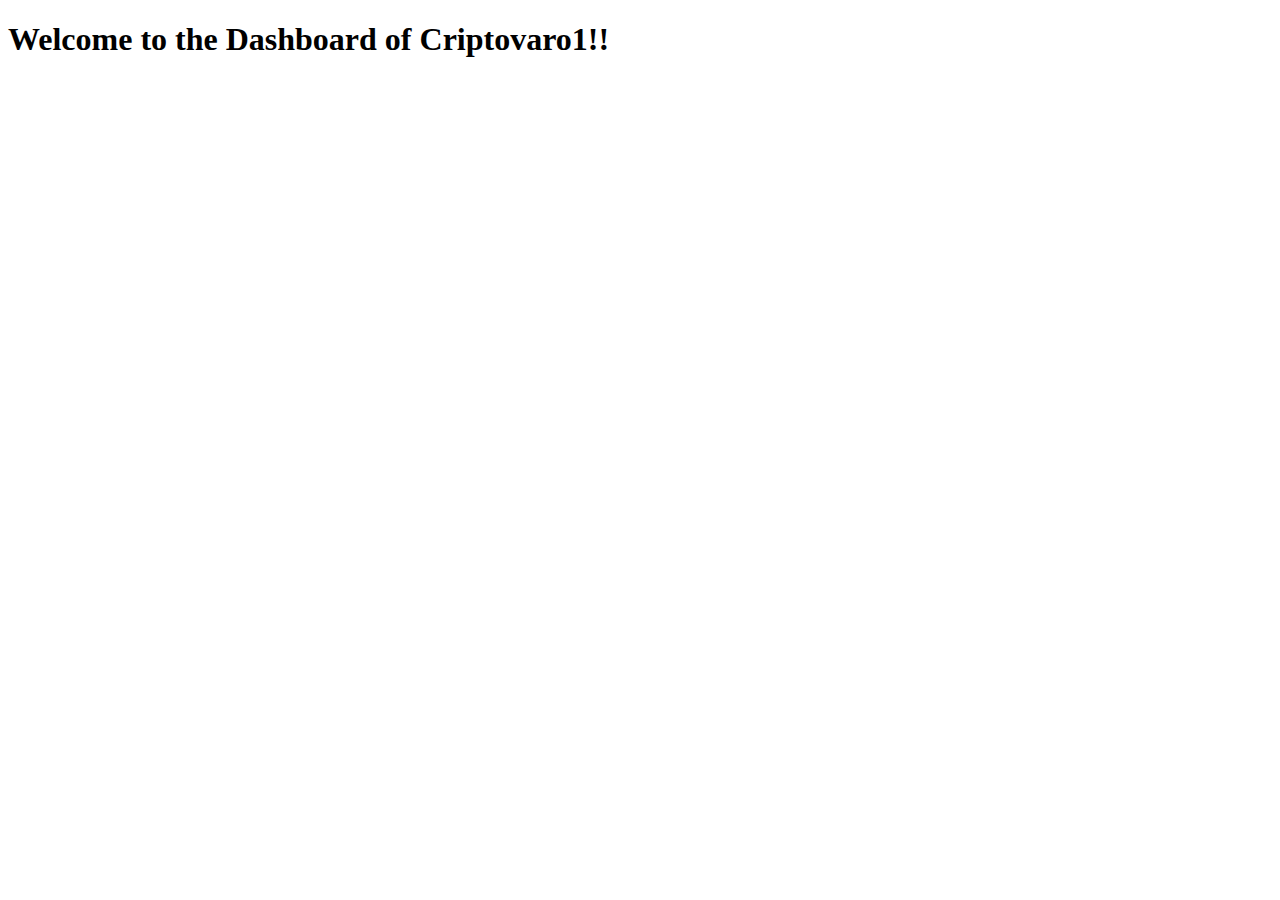
<file: public_html/index.html>
<!DOCTYPE html>
<html>
    <head>
        <meta http-equiv="Content-Type" content="text/html; charset=windows-1252"/>
        <title>Dashboard</title>
    </head>
    <body>
        <h1>Welcome to the Dashboard of Criptovaro1!!</h1>
    </body>
</html>
</file>
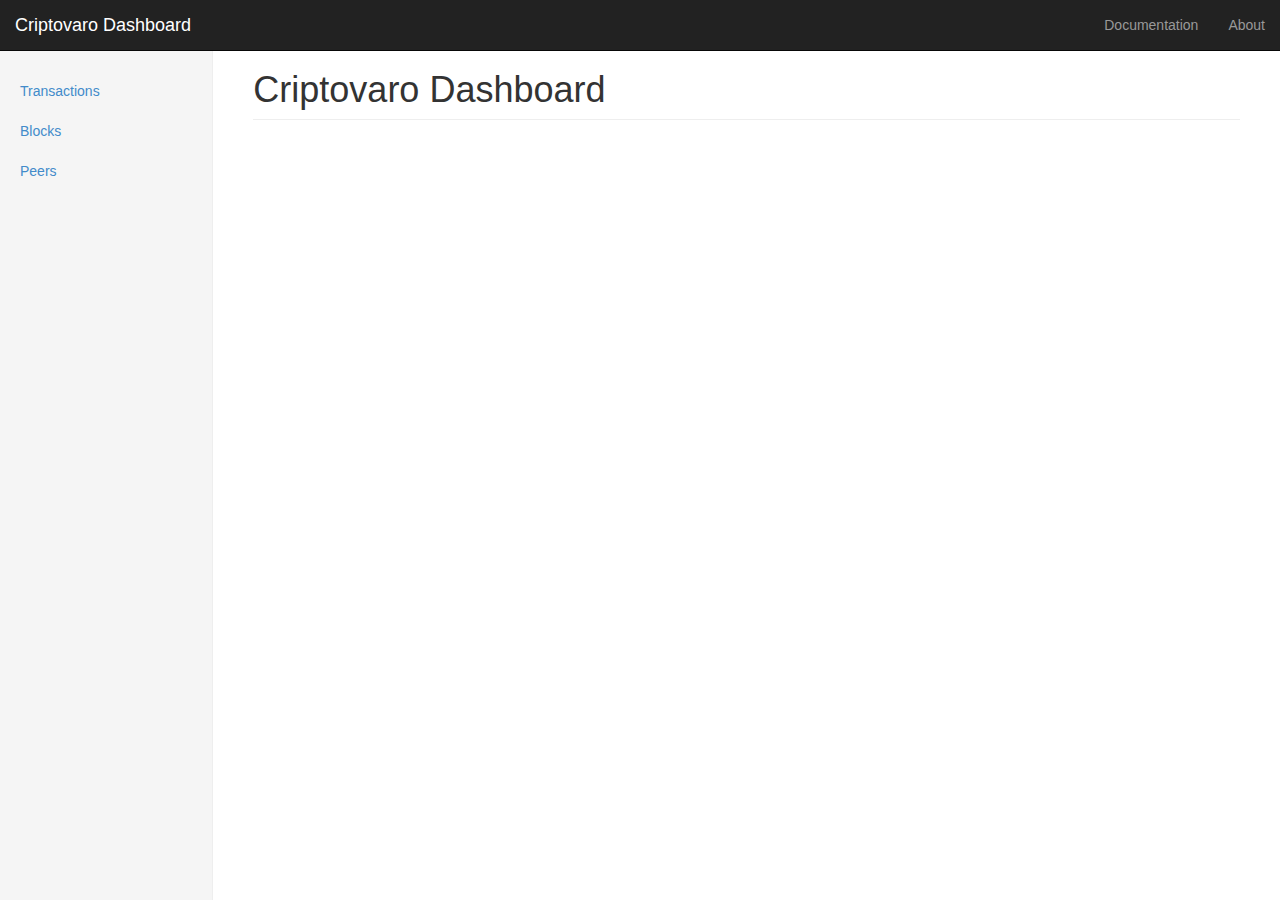
<file: public_html/Dashboard.html>
<!DOCTYPE html>
<html lang="en">
  <head>
    <meta charset="utf-8">
    <meta http-equiv="X-UA-Compatible" content="IE=edge">
    <meta name="viewport" content="width=device-width, initial-scale=1">
    <meta name="description" content="">
    <meta name="author" content="">

    <title>Criptovaro Dashboard</title>

    <!-- Bootstrap core CSS -->
    <link href="css/bootstrap.min.css" rel="stylesheet">

    <!-- Custom styles for this template -->
    <link href="css/dashboard.css" rel="stylesheet">

    <!-- Just for debugging purposes. Don't actually copy this line! -->
    <!--[if lt IE 9]><script src="../../assets/js/ie8-responsive-file-warning.js"></script><![endif]-->

    <!-- HTML5 shim and Respond.js IE8 support of HTML5 elements and media queries -->
    <!--[if lt IE 9]>
      <script src="https://oss.maxcdn.com/libs/html5shiv/3.7.0/html5shiv.js"></script>
      <script src="https://oss.maxcdn.com/libs/respond.js/1.4.2/respond.min.js"></script>
    <![endif]-->
  </head>

  <body>

    <div class="navbar navbar-inverse navbar-fixed-top" role="navigation">
      <div class="container-fluid">
        <div class="navbar-header">
          <button type="button" class="navbar-toggle" data-toggle="collapse" data-target=".navbar-collapse">
            <span class="sr-only">Toggle navigation</span>
            <span class="icon-bar"></span>
            <span class="icon-bar"></span>
            <span class="icon-bar"></span>
          </button>
          <a class="navbar-brand" href="Dashboard.html">Criptovaro Dashboard</a>
        </div>
        <div class="navbar-collapse collapse">
          <ul class="nav navbar-nav navbar-right">
            <li><a href="docs/">Documentation</a></li>
            <li><a href="about/">About</a></li>
          </ul>
        </div>
      </div>
    </div>

    <div class="container-fluid">
      <div class="row">
        <div class="col-sm-3 col-md-2 sidebar">
          <ul class="nav nav-sidebar">
            <li><a href="dashboard/transactions.html">Transactions</a></li>
            <li><a href="dashboard/blocks.html">Blocks</a></li>
            <li><a href="dashboard/peers.html">Peers</a></li>
          </ul>

        </div>
        <div class="col-sm-9 col-sm-offset-3 col-md-10 col-md-offset-2 main">
          <h1 class="page-header">Criptovaro Dashboard</h1>

          
          </div>
        </div>
      </div>
    </div>

    <!-- Bootstrap core JavaScript
</file>
<file: public_html/css/dashboard.css>
/*
 * Base structure
 */

/* Move down content because we have a fixed navbar that is 50px tall */
body {
  padding-top: 50px;
}


/*
 * Global add-ons
 */

.sub-header {
  padding-bottom: 10px;
  border-bottom: 1px solid #eee;
}


/*
 * Sidebar
 */

/* Hide for mobile, show later */
.sidebar {
  display: none;
}
@media (min-width: 768px) {
  .sidebar {
    position: fixed;
    top: 51px;
    bottom: 0;
    left: 0;
    z-index: 1000;
    display: block;
    padding: 20px;
    overflow-x: hidden;
    overflow-y: auto; /* Scrollable contents if viewport is shorter than content. */
    background-color: #f5f5f5;
    border-right: 1px solid #eee;
  }
}

/* Sidebar navigation */
.nav-sidebar {
  margin-right: -21px; /* 20px padding + 1px border */
  margin-bottom: 20px;
  margin-left: -20px;
}
.nav-sidebar > li > a {
  padding-right: 20px;
  padding-left: 20px;
}
.nav-sidebar > .active > a {
  color: #fff;
  background-color: #428bca;
}


/*
 * Main content
 */

.main {
  padding: 20px;
}
@media (min-width: 768px) {
  .main {
    padding-right: 40px;
    padding-left: 40px;
  }
}
.main .page-header {
  margin-top: 0;
}


/*
 * Placeholder dashboard ideas
 */

.placeholders {
  margin-bottom: 30px;
  text-align: center;
}
.placeholders h4 {
  margin-bottom: 0;
}
.placeholder {
  margin-bottom: 20px;
}
.placeholder img {
  display: inline-block;
  border-radius: 50%;
}
</file>
